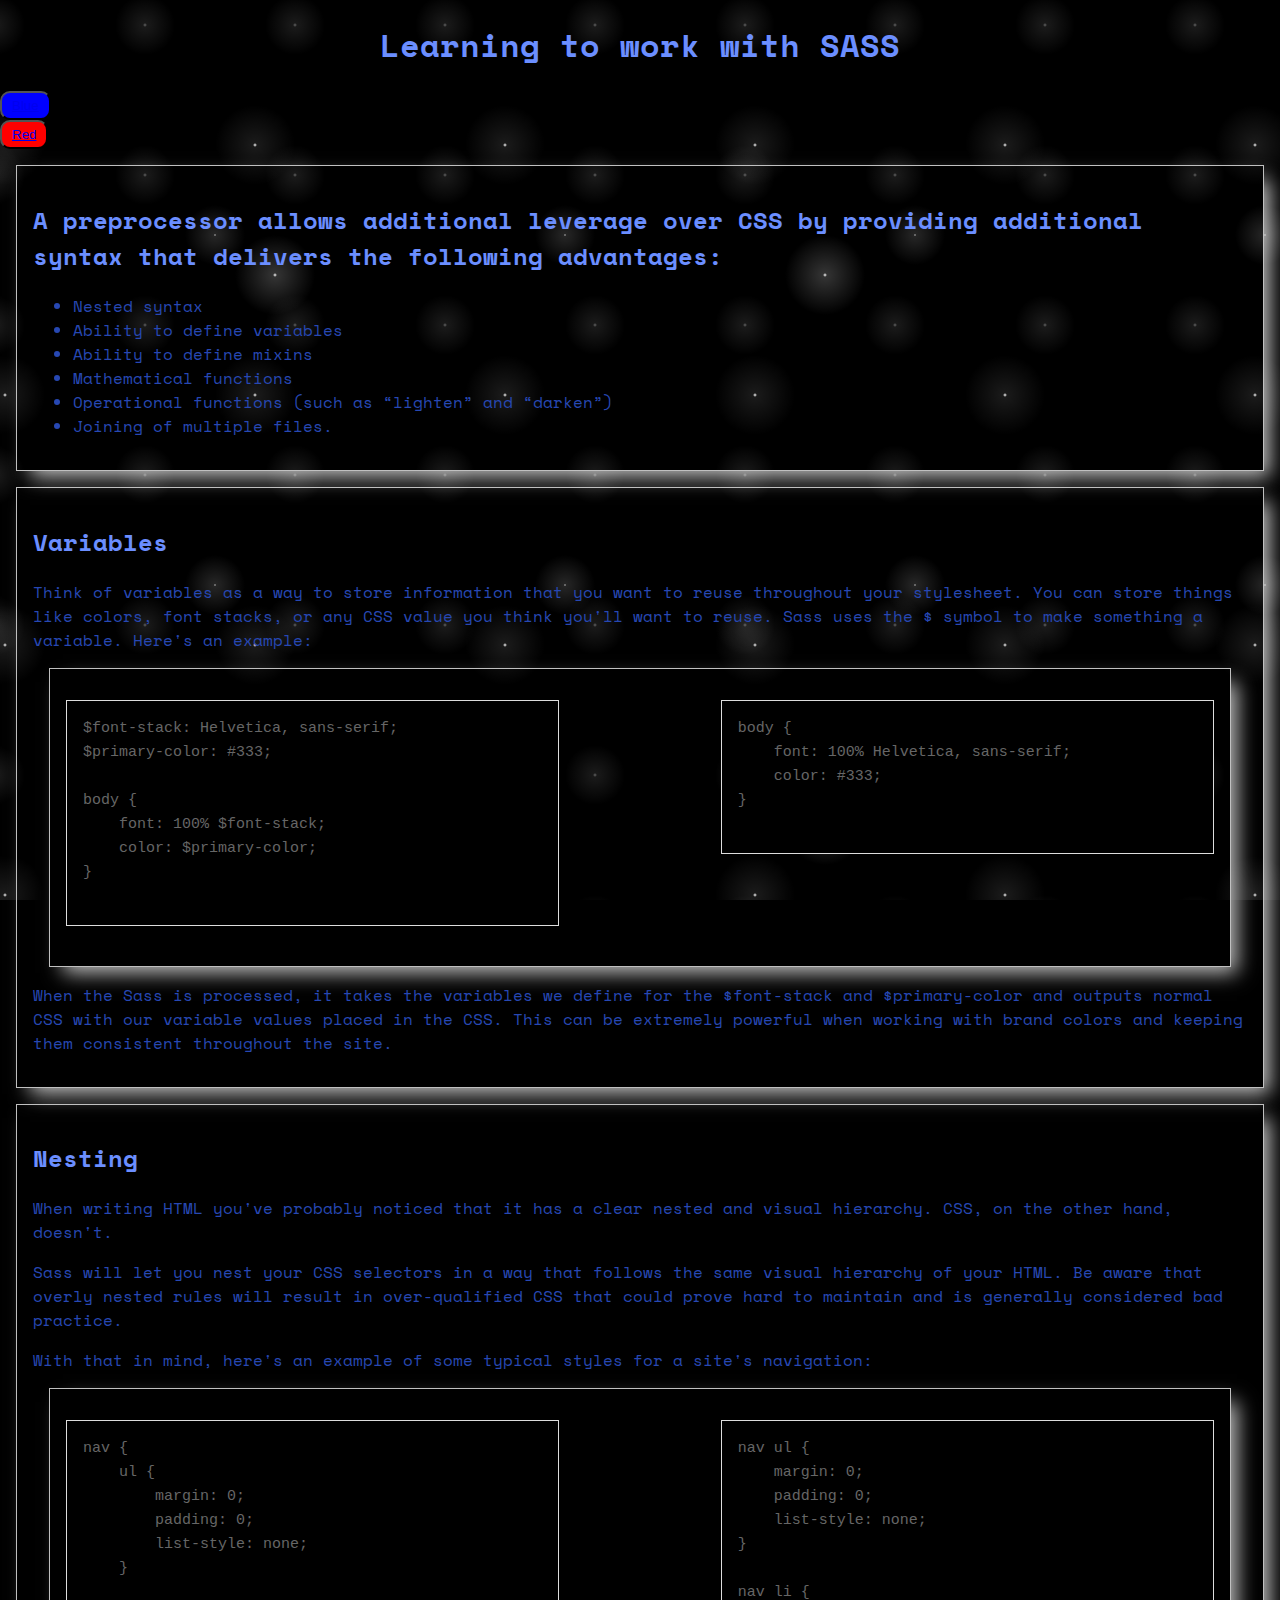
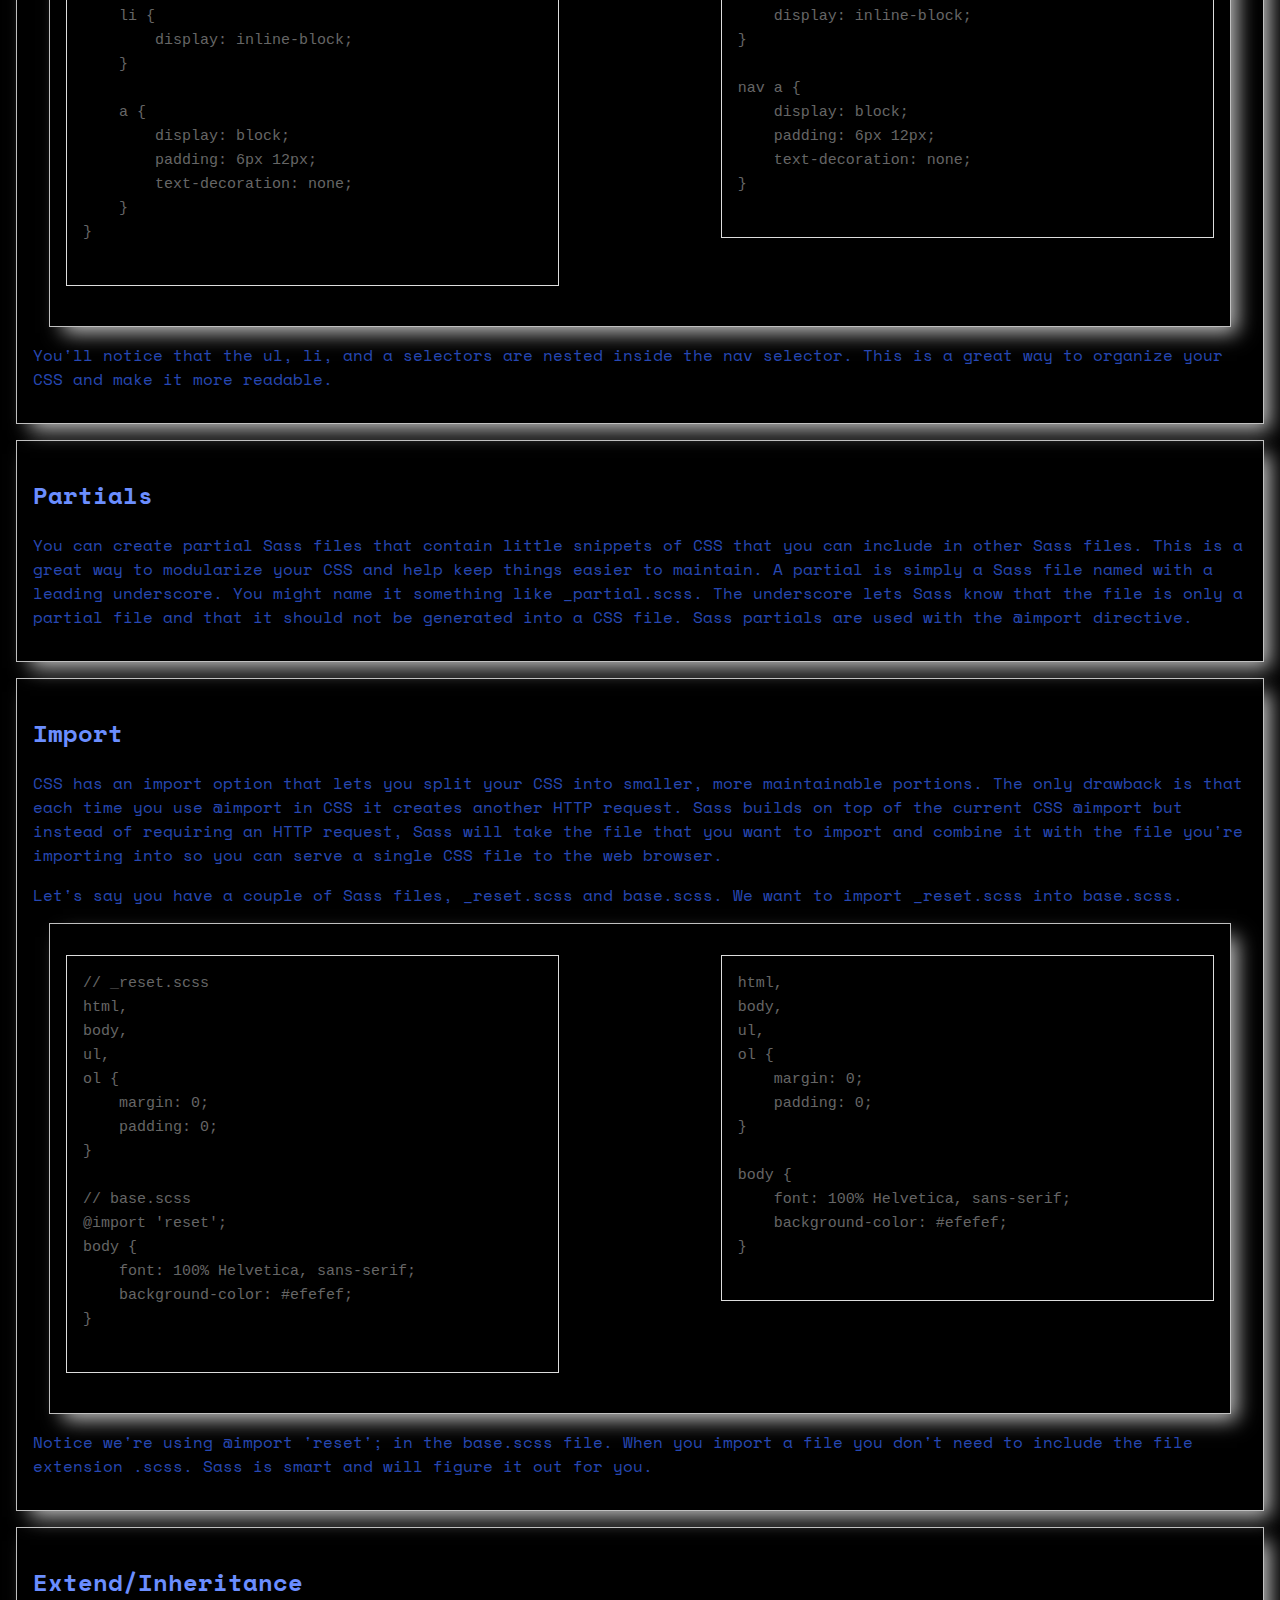
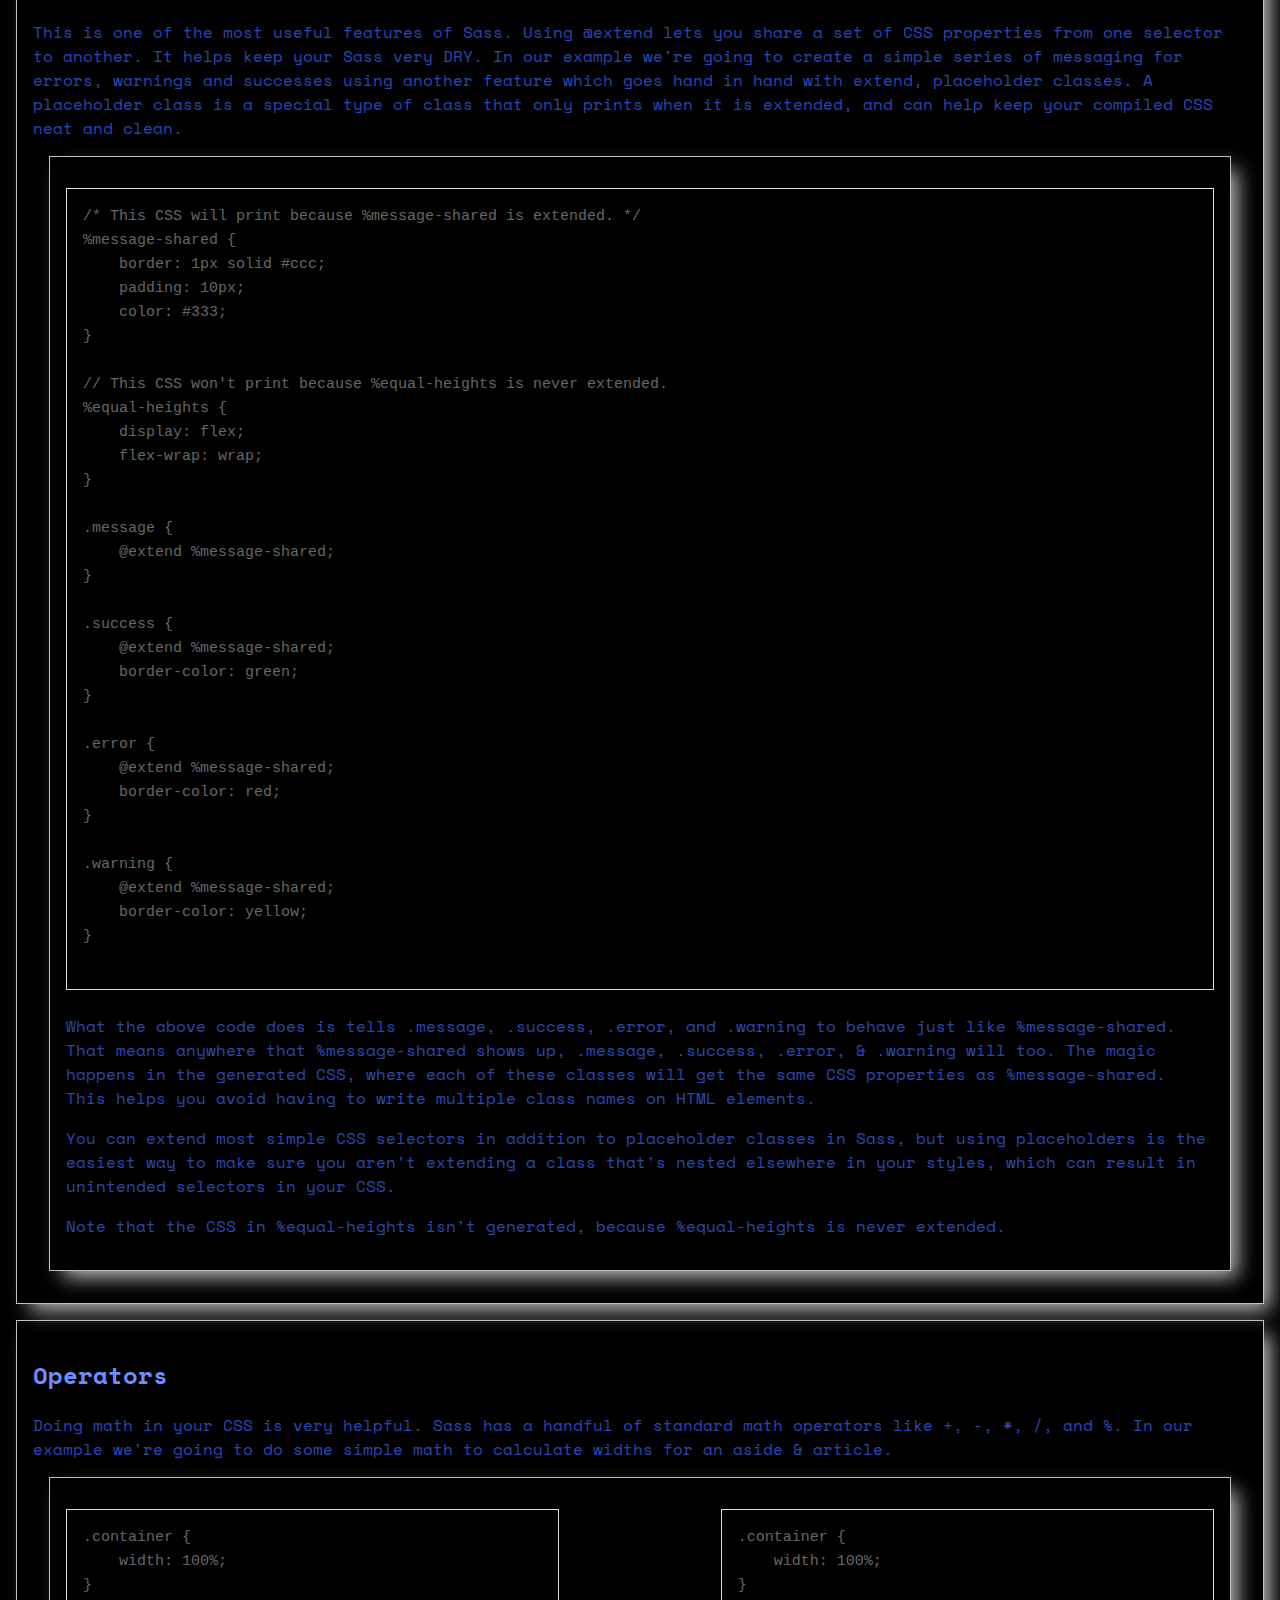
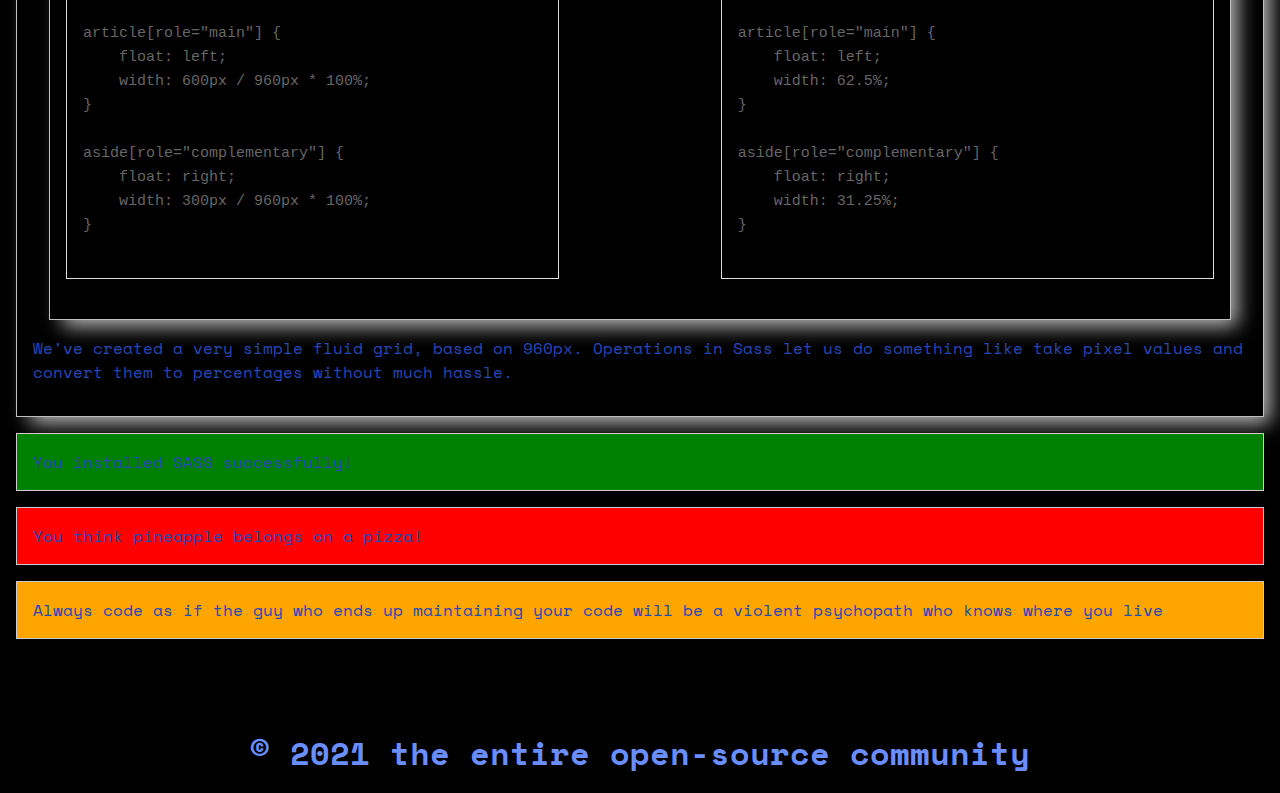
<file: index.html>
<!DOCTYPE html>
<html lang="en">
  <head>
    <meta charset="UTF-8" />
    <meta
      name="viewport"
      content="width=device-width, user-scalable=no, initial-scale=1.0, maximum-scale=1.0, minimum-scale=1.0"
    />
    <meta http-equiv="X-UA-Compatible" content="ie=edge" />
    <title>Learning to work with SASS</title>

    <link
      href="https://fonts.googleapis.com/css?family=Space+Mono&display=swap"
      rel="stylesheet"
    />

    <link href="style.css" type="text/css" rel="stylesheet" />
  </head>
  <body>
    <header>
      <h1>Learning to work with SASS</h1>
    </header>

    <button class="blue">
        <a href="index_blue.html">Blue</a>

    </button>  
    <button class="red">
        <a href="index_red.html">Red</a>
    </button>

    <article>
      <section id="selling-points">
        <h2>
          A preprocessor allows additional leverage over CSS by providing
          additional syntax that delivers the following advantages:
        </h2>

        <ul>
          <li>Nested syntax</li>
          <li>Ability to define variables</li>
          <li>Ability to define mixins</li>
          <li>Mathematical functions</li>
          <li>Operational functions (such as “lighten” and “darken”)</li>
          <li>Joining of multiple files.</li>
        </ul>
      </section>

      <section>
        <h2>Variables</h2>
        <p>
          Think of variables as a way to store information that you want to
          reuse throughout your stylesheet. You can store things like colors,
          font stacks, or any CSS value you think you'll want to reuse. Sass
          uses the $ symbol to make something a variable. Here's an example:
        </p>

        <section>
          <pre class="before">
$font-stack: Helvetica, sans-serif;
$primary-color: #333;

body {
    font: 100% $font-stack;
    color: $primary-color;
}
          </pre>
          <pre class="after">
body {
    font: 100% Helvetica, sans-serif;
    color: #333;
}
          </pre>
        </section>

        <p>
          When the Sass is processed, it takes the variables we define for the
          $font-stack and $primary-color and outputs normal CSS with our
          variable values placed in the CSS. This can be extremely powerful when
          working with brand colors and keeping them consistent throughout the
          site.
        </p>
      </section>

      <section>
        <h2>Nesting</h2>
        <p>
          When writing HTML you've probably noticed that it has a clear nested
          and visual hierarchy. CSS, on the other hand, doesn't.
        </p>

        <p>
          Sass will let you nest your CSS selectors in a way that follows the
          same visual hierarchy of your HTML. Be aware that overly nested rules
          will result in over-qualified CSS that could prove hard to maintain
          and is generally considered bad practice.
        </p>

        <p>
          With that in mind, here's an example of some typical styles for a
          site's navigation:
        </p>

        <section>
          <pre class="before">
nav {
    ul {
        margin: 0;
        padding: 0;
        list-style: none;
    }

    li {
        display: inline-block;
    }

    a {
        display: block;
        padding: 6px 12px;
        text-decoration: none;
    }
}
          </pre>
          <pre class="after">
nav ul {
    margin: 0;
    padding: 0;
    list-style: none;
}

nav li {
    display: inline-block;
}

nav a {
    display: block;
    padding: 6px 12px;
    text-decoration: none;
}
          </pre>
        </section>

        <p>
          You'll notice that the ul, li, and a selectors are nested inside the
          nav selector. This is a great way to organize your CSS and make it
          more readable.
        </p>
      </section>
      <section>
        <h2>Partials</h2>
        <p>
          You can create partial Sass files that contain little snippets of CSS
          that you can include in other Sass files. This is a great way to
          modularize your CSS and help keep things easier to maintain. A partial
          is simply a Sass file named with a leading underscore. You might name
          it something like _partial.scss. The underscore lets Sass know that
          the file is only a partial file and that it should not be generated
          into a CSS file. Sass partials are used with the @import directive.
        </p>
      </section>
      <section>
        <h2>Import</h2>
        <p>
          CSS has an import option that lets you split your CSS into smaller,
          more maintainable portions. The only drawback is that each time you
          use @import in CSS it creates another HTTP request. Sass builds on top
          of the current CSS @import but instead of requiring an HTTP request,
          Sass will take the file that you want to import and combine it with
          the file you're importing into so you can serve a single CSS file to
          the web browser.
        </p>

        <p>
          Let's say you have a couple of Sass files, _reset.scss and base.scss.
          We want to import _reset.scss into base.scss.
        </p>

        <section>
          <pre class="before">
// _reset.scss
html,
body,
ul,
ol {
    margin: 0;
    padding: 0;
}

// base.scss
@import 'reset';
body {
    font: 100% Helvetica, sans-serif;
    background-color: #efefef;
}
          </pre>
          <pre class="after">
html,
body,
ul,
ol {
    margin: 0;
    padding: 0;
}

body {
    font: 100% Helvetica, sans-serif;
    background-color: #efefef;
}
          </pre>
        </section>

        <p>
          Notice we're using @import 'reset'; in the base.scss file. When you
          import a file you don't need to include the file extension .scss. Sass
          is smart and will figure it out for you.
        </p>
      </section>
      <section>
        <h2>Extend/Inheritance</h2>
        <p>
          This is one of the most useful features of Sass. Using @extend lets
          you share a set of CSS properties from one selector to another. It
          helps keep your Sass very DRY. In our example we're going to create a
          simple series of messaging for errors, warnings and successes using
          another feature which goes hand in hand with extend, placeholder
          classes. A placeholder class is a special type of class that only
          prints when it is extended, and can help keep your compiled CSS neat
          and clean.
        </p>
        <section>
          <pre>
/* This CSS will print because %message-shared is extended. */
%message-shared {
    border: 1px solid #ccc;
    padding: 10px;
    color: #333;
}

// This CSS won't print because %equal-heights is never extended.
%equal-heights {
    display: flex;
    flex-wrap: wrap;
}

.message {
    @extend %message-shared;
}

.success {
    @extend %message-shared;
    border-color: green;
}

.error {
    @extend %message-shared;
    border-color: red;
}

.warning {
    @extend %message-shared;
    border-color: yellow;
}
          </pre>

          <p>
            What the above code does is tells .message, .success, .error, and
            .warning to behave just like %message-shared. That means anywhere
            that %message-shared shows up, .message, .success, .error, &
            .warning will too. The magic happens in the generated CSS, where
            each of these classes will get the same CSS properties as
            %message-shared. This helps you avoid having to write multiple class
            names on HTML elements.
          </p>

          <p>
            You can extend most simple CSS selectors in addition to placeholder
            classes in Sass, but using placeholders is the easiest way to make
            sure you aren't extending a class that's nested elsewhere in your
            styles, which can result in unintended selectors in your CSS.
          </p>
          <p>
            Note that the CSS in %equal-heights isn't generated, because
            %equal-heights is never extended.
          </p>
        </section>
      </section>
      <section>
        <h2>Operators</h2>
        <p>
          Doing math in your CSS is very helpful. Sass has a handful of standard
          math operators like +, -, *, /, and %. In our example we're going to
          do some simple math to calculate widths for an aside & article.
        </p>

        <section>
          <pre class="before">
.container {
    width: 100%;
}

article[role="main"] {
    float: left;
    width: 600px / 960px * 100%;
}

aside[role="complementary"] {
    float: right;
    width: 300px / 960px * 100%;
}
          </pre>
          <pre class="after">
.container {
    width: 100%;
}

article[role="main"] {
    float: left;
    width: 62.5%;
}

aside[role="complementary"] {
    float: right;
    width: 31.25%;
}
          </pre>
        </section>

        <p>
          We've created a very simple fluid grid, based on 960px. Operations in
          Sass let us do something like take pixel values and convert them to
          percentages without much hassle.
        </p>
      </section>
    </article>

    <p class="success">
      You installed SASS successfully!
    </p>
    <p class="error">
      You think pineapple belongs on a pizza!
    </p>
    <p class="warning">
      Always code as if the guy who ends up maintaining your code will be a
      violent psychopath who knows where you live
    </p>
    
    <footer>
      <h6>&copy; 2021 the entire open-source community</h6>
    </footer>
  </body>
</html>
</file>
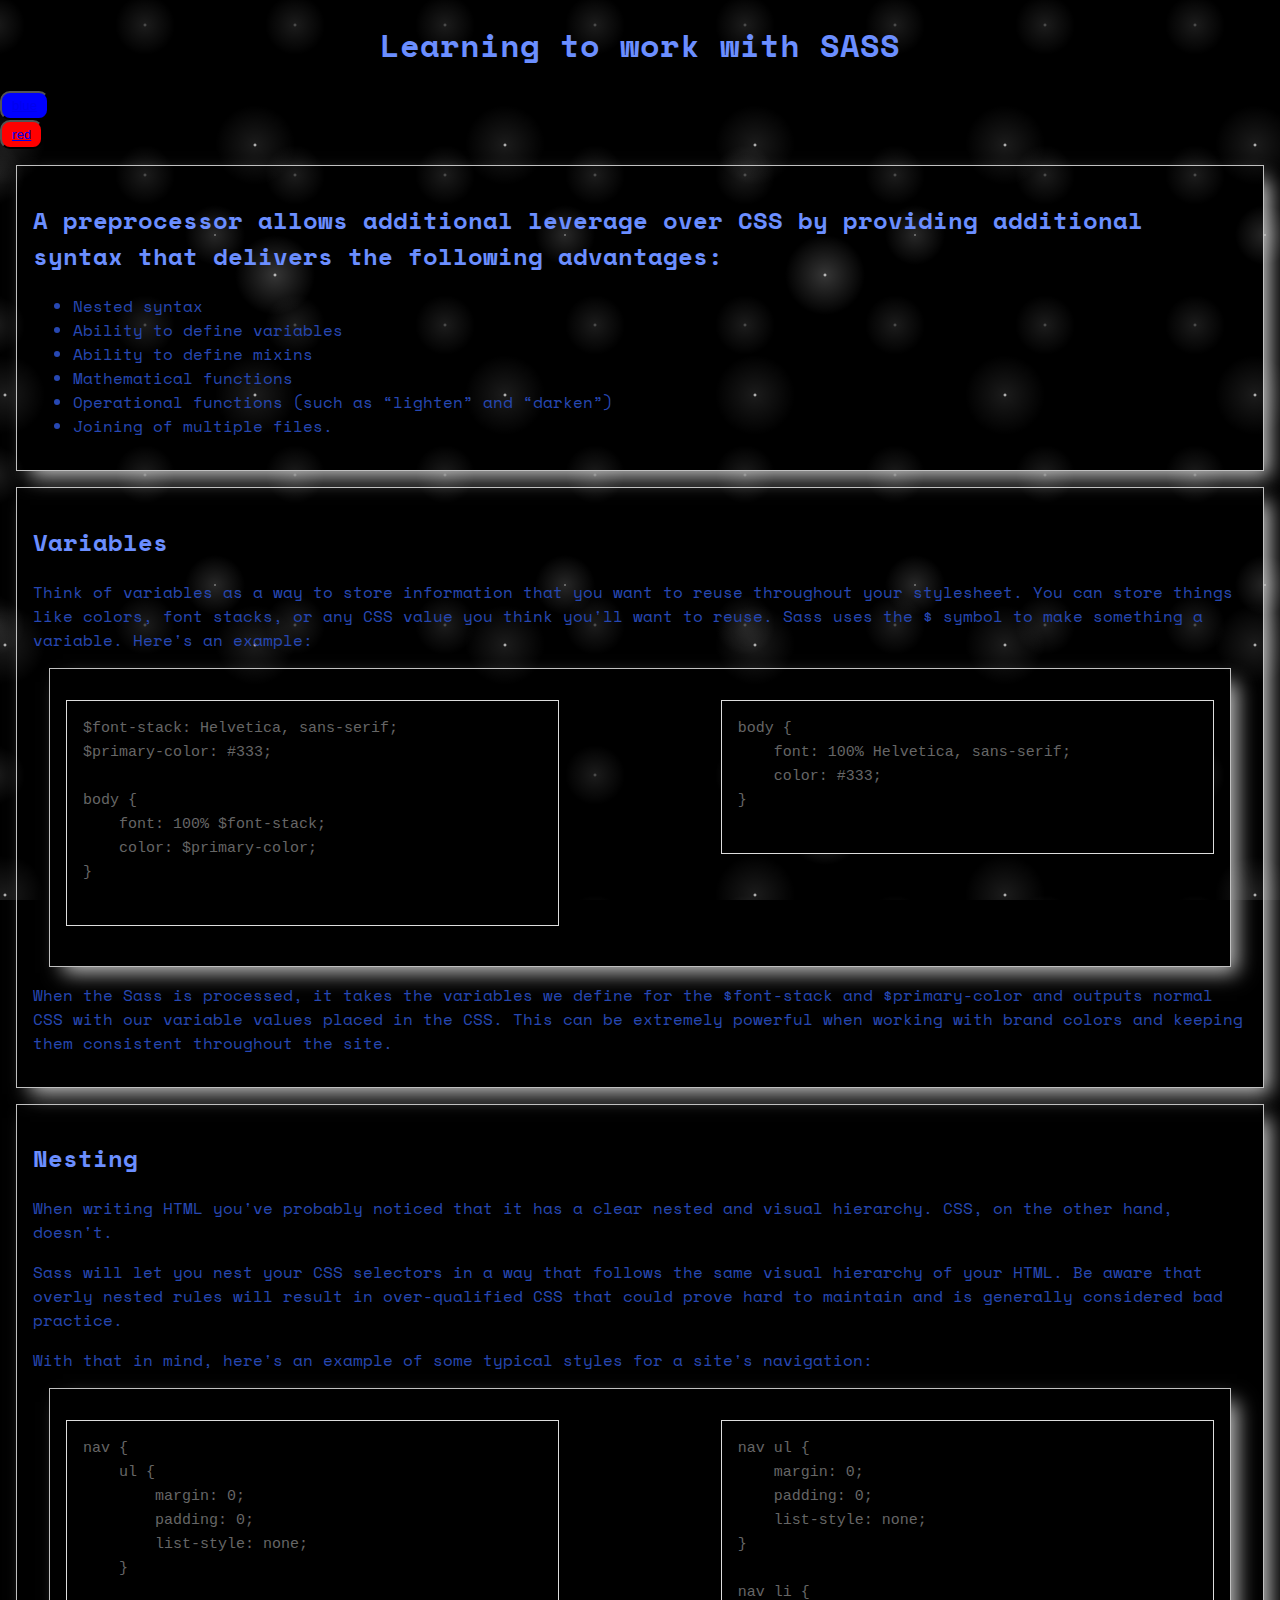
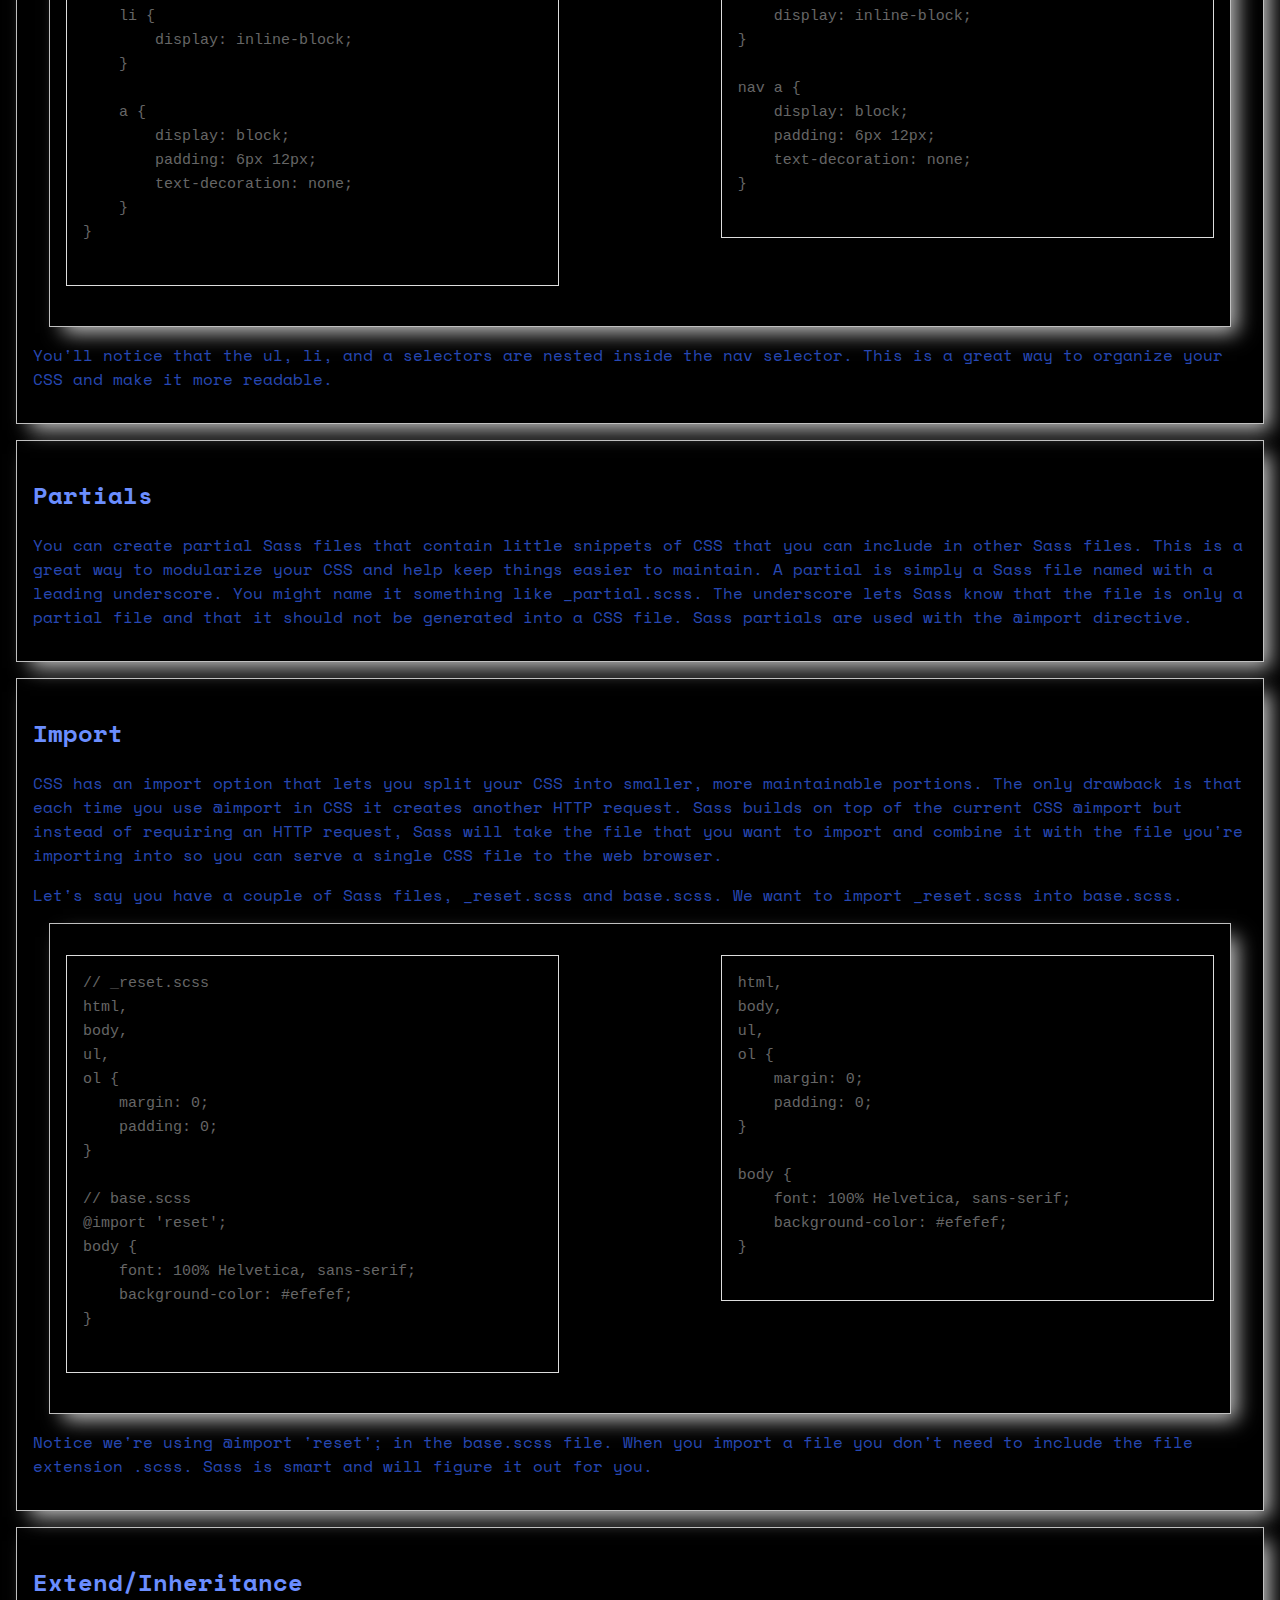
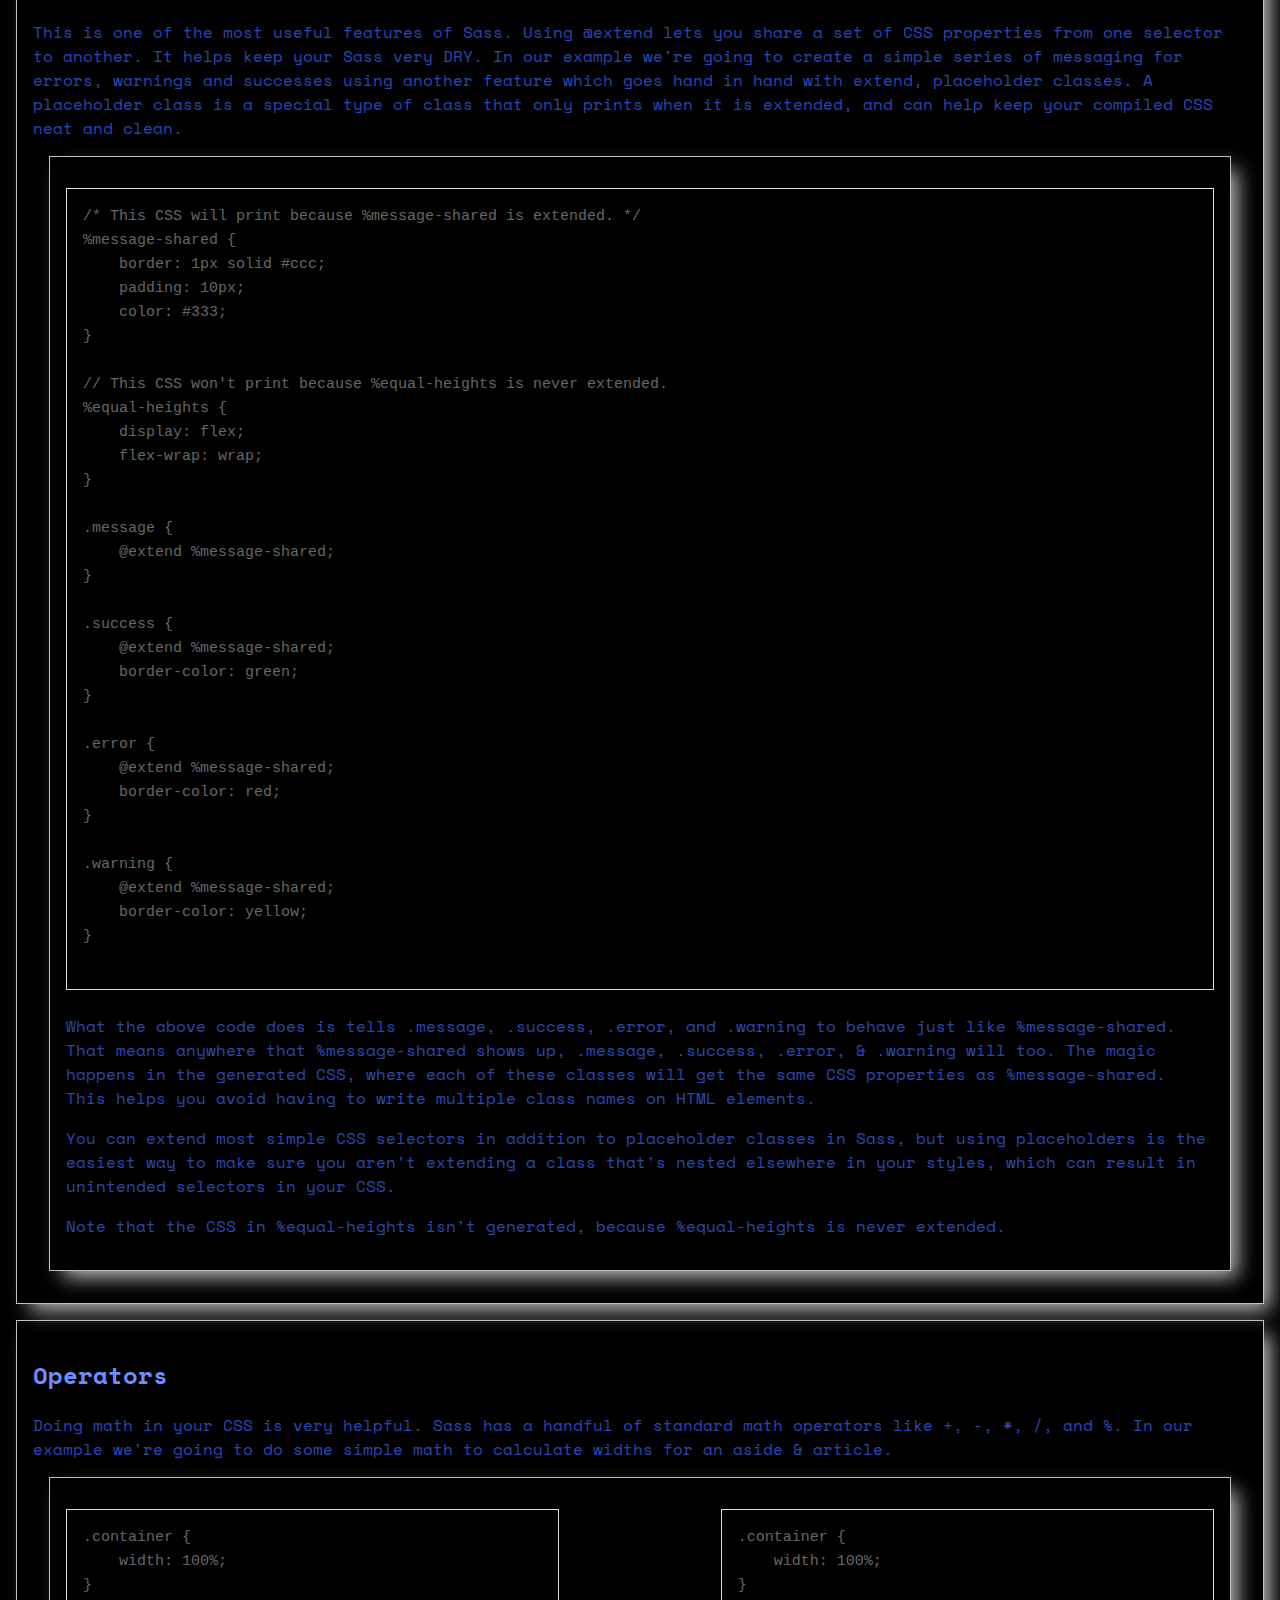
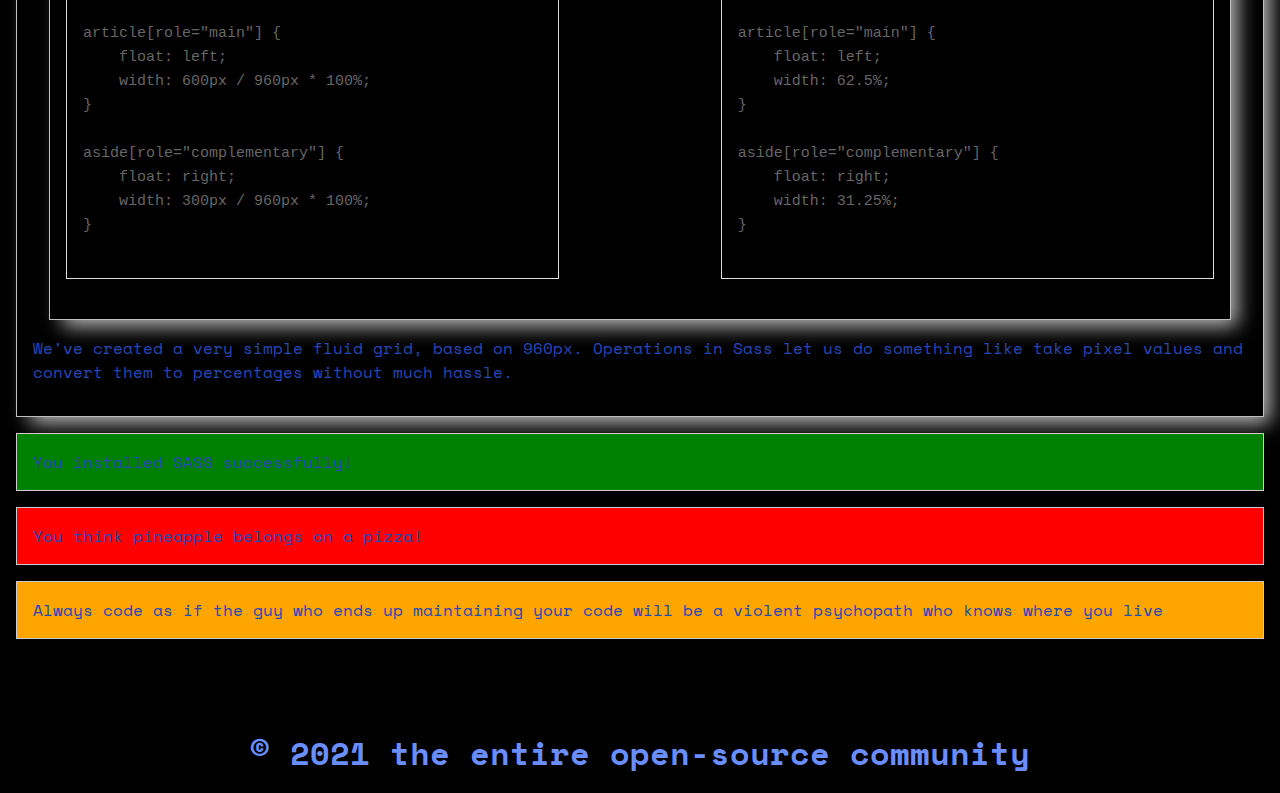
<file: index_blue.html>
<!DOCTYPE html>
<html lang="en">
  <head>
    <meta charset="UTF-8" />
    <meta
      name="viewport"
      content="width=device-width, user-scalable=no, initial-scale=1.0, maximum-scale=1.0, minimum-scale=1.0"
    />
    <meta http-equiv="X-UA-Compatible" content="ie=edge" />
    <title>Learning to work with SASS</title>

    <link
      href="https://fonts.googleapis.com/css?family=Space+Mono&display=swap"
      rel="stylesheet"
    />

    <link href="blue.css" type="text/css" rel="stylesheet" />
  </head>
  <body>
    <header>
      <h1>Learning to work with SASS</h1>
    </header>
    <button class="blue">
        <a href="index.html">blue</a>
    </button>
    <button class="red">
        <a href="index_red.html">red</a>
    </button>
   

    <article>
      <section id="selling-points">
        <h2>
          A preprocessor allows additional leverage over CSS by providing
          additional syntax that delivers the following advantages:
        </h2>

        <ul>
          <li>Nested syntax</li>
          <li>Ability to define variables</li>
          <li>Ability to define mixins</li>
          <li>Mathematical functions</li>
          <li>Operational functions (such as “lighten” and “darken”)</li>
          <li>Joining of multiple files.</li>
        </ul>
      </section>

      <section>
        <h2>Variables</h2>
        <p>
          Think of variables as a way to store information that you want to
          reuse throughout your stylesheet. You can store things like colors,
          font stacks, or any CSS value you think you'll want to reuse. Sass
          uses the $ symbol to make something a variable. Here's an example:
        </p>

        <section>
          <pre class="before">
$font-stack: Helvetica, sans-serif;
$primary-color: #333;

body {
    font: 100% $font-stack;
    color: $primary-color;
}
          </pre>
          <pre class="after">
body {
    font: 100% Helvetica, sans-serif;
    color: #333;
}
          </pre>
        </section>

        <p>
          When the Sass is processed, it takes the variables we define for the
          $font-stack and $primary-color and outputs normal CSS with our
          variable values placed in the CSS. This can be extremely powerful when
          working with brand colors and keeping them consistent throughout the
          site.
        </p>
      </section>

      <section>
        <h2>Nesting</h2>
        <p>
          When writing HTML you've probably noticed that it has a clear nested
          and visual hierarchy. CSS, on the other hand, doesn't.
        </p>

        <p>
          Sass will let you nest your CSS selectors in a way that follows the
          same visual hierarchy of your HTML. Be aware that overly nested rules
          will result in over-qualified CSS that could prove hard to maintain
          and is generally considered bad practice.
        </p>

        <p>
          With that in mind, here's an example of some typical styles for a
          site's navigation:
        </p>

        <section>
          <pre class="before">
nav {
    ul {
        margin: 0;
        padding: 0;
        list-style: none;
    }

    li {
        display: inline-block;
    }

    a {
        display: block;
        padding: 6px 12px;
        text-decoration: none;
    }
}
          </pre>
          <pre class="after">
nav ul {
    margin: 0;
    padding: 0;
    list-style: none;
}

nav li {
    display: inline-block;
}

nav a {
    display: block;
    padding: 6px 12px;
    text-decoration: none;
}
          </pre>
        </section>

        <p>
          You'll notice that the ul, li, and a selectors are nested inside the
          nav selector. This is a great way to organize your CSS and make it
          more readable.
        </p>
      </section>
      <section>
        <h2>Partials</h2>
        <p>
          You can create partial Sass files that contain little snippets of CSS
          that you can include in other Sass files. This is a great way to
          modularize your CSS and help keep things easier to maintain. A partial
          is simply a Sass file named with a leading underscore. You might name
          it something like _partial.scss. The underscore lets Sass know that
          the file is only a partial file and that it should not be generated
          into a CSS file. Sass partials are used with the @import directive.
        </p>
      </section>
      <section>
        <h2>Import</h2>
        <p>
          CSS has an import option that lets you split your CSS into smaller,
          more maintainable portions. The only drawback is that each time you
          use @import in CSS it creates another HTTP request. Sass builds on top
          of the current CSS @import but instead of requiring an HTTP request,
          Sass will take the file that you want to import and combine it with
          the file you're importing into so you can serve a single CSS file to
          the web browser.
        </p>

        <p>
          Let's say you have a couple of Sass files, _reset.scss and base.scss.
          We want to import _reset.scss into base.scss.
        </p>

        <section>
          <pre class="before">
// _reset.scss
html,
body,
ul,
ol {
    margin: 0;
    padding: 0;
}

// base.scss
@import 'reset';
body {
    font: 100% Helvetica, sans-serif;
    background-color: #efefef;
}
          </pre>
          <pre class="after">
html,
body,
ul,
ol {
    margin: 0;
    padding: 0;
}

body {
    font: 100% Helvetica, sans-serif;
    background-color: #efefef;
}
          </pre>
        </section>

        <p>
          Notice we're using @import 'reset'; in the base.scss file. When you
          import a file you don't need to include the file extension .scss. Sass
          is smart and will figure it out for you.
        </p>
      </section>
      <section>
        <h2>Extend/Inheritance</h2>
        <p>
          This is one of the most useful features of Sass. Using @extend lets
          you share a set of CSS properties from one selector to another. It
          helps keep your Sass very DRY. In our example we're going to create a
          simple series of messaging for errors, warnings and successes using
          another feature which goes hand in hand with extend, placeholder
          classes. A placeholder class is a special type of class that only
          prints when it is extended, and can help keep your compiled CSS neat
          and clean.
        </p>
        <section>
          <pre>
/* This CSS will print because %message-shared is extended. */
%message-shared {
    border: 1px solid #ccc;
    padding: 10px;
    color: #333;
}

// This CSS won't print because %equal-heights is never extended.
%equal-heights {
    display: flex;
    flex-wrap: wrap;
}

.message {
    @extend %message-shared;
}

.success {
    @extend %message-shared;
    border-color: green;
}

.error {
    @extend %message-shared;
    border-color: red;
}

.warning {
    @extend %message-shared;
    border-color: yellow;
}
          </pre>

          <p>
            What the above code does is tells .message, .success, .error, and
            .warning to behave just like %message-shared. That means anywhere
            that %message-shared shows up, .message, .success, .error, &
            .warning will too. The magic happens in the generated CSS, where
            each of these classes will get the same CSS properties as
            %message-shared. This helps you avoid having to write multiple class
            names on HTML elements.
          </p>

          <p>
            You can extend most simple CSS selectors in addition to placeholder
            classes in Sass, but using placeholders is the easiest way to make
            sure you aren't extending a class that's nested elsewhere in your
            styles, which can result in unintended selectors in your CSS.
          </p>
          <p>
            Note that the CSS in %equal-heights isn't generated, because
            %equal-heights is never extended.
          </p>
        </section>
      </section>
      <section>
        <h2>Operators</h2>
        <p>
          Doing math in your CSS is very helpful. Sass has a handful of standard
          math operators like +, -, *, /, and %. In our example we're going to
          do some simple math to calculate widths for an aside & article.
        </p>

        <section>
          <pre class="before">
.container {
    width: 100%;
}

article[role="main"] {
    float: left;
    width: 600px / 960px * 100%;
}

aside[role="complementary"] {
    float: right;
    width: 300px / 960px * 100%;
}
          </pre>
          <pre class="after">
.container {
    width: 100%;
}

article[role="main"] {
    float: left;
    width: 62.5%;
}

aside[role="complementary"] {
    float: right;
    width: 31.25%;
}
          </pre>
        </section>

        <p>
          We've created a very simple fluid grid, based on 960px. Operations in
          Sass let us do something like take pixel values and convert them to
          percentages without much hassle.
        </p>
      </section>
    </article>

    <p class="success">
      You installed SASS successfully!
    </p>
    <p class="error">
      You think pineapple belongs on a pizza!
    </p>
    <p class="warning">
      Always code as if the guy who ends up maintaining your code will be a
      violent psychopath who knows where you live
    </p>

    <footer>
      <h6>&copy; 2021 the entire open-source community</h6>
    </footer>
  </body>
</html>
</file>
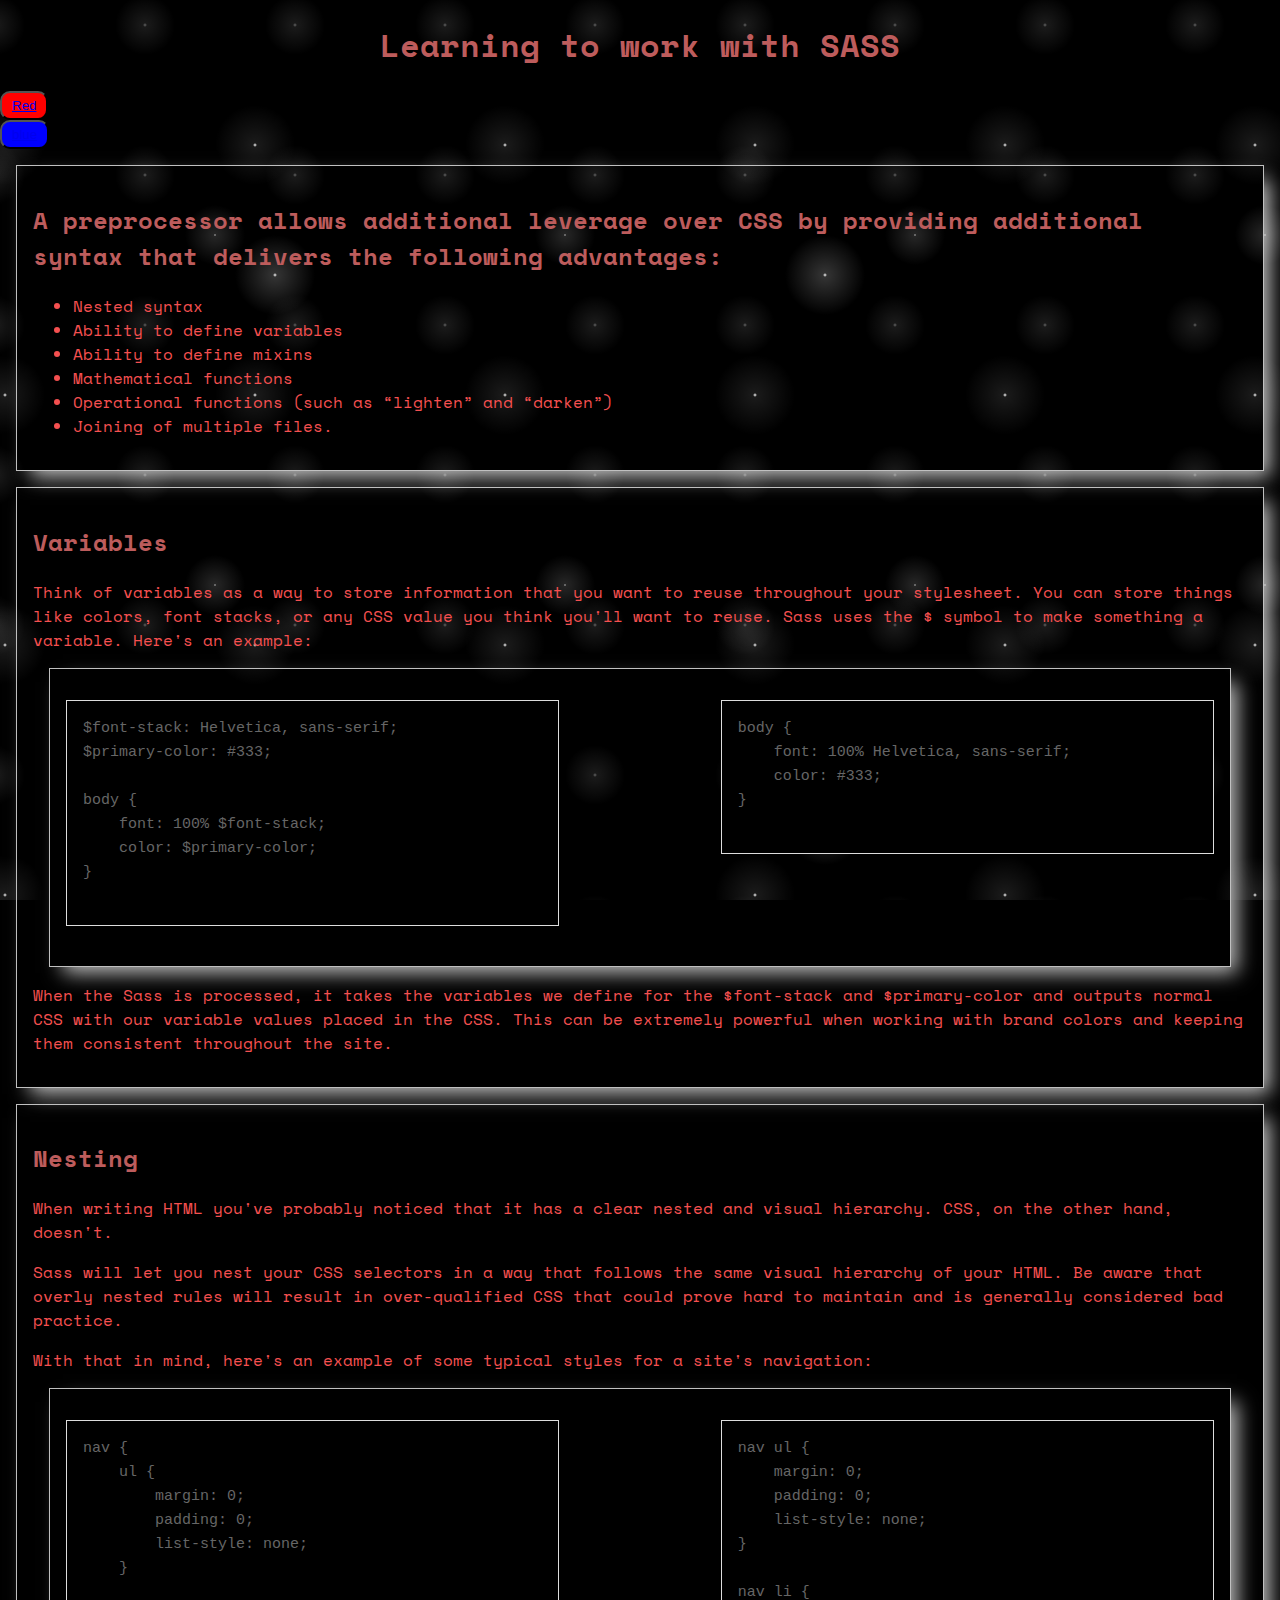
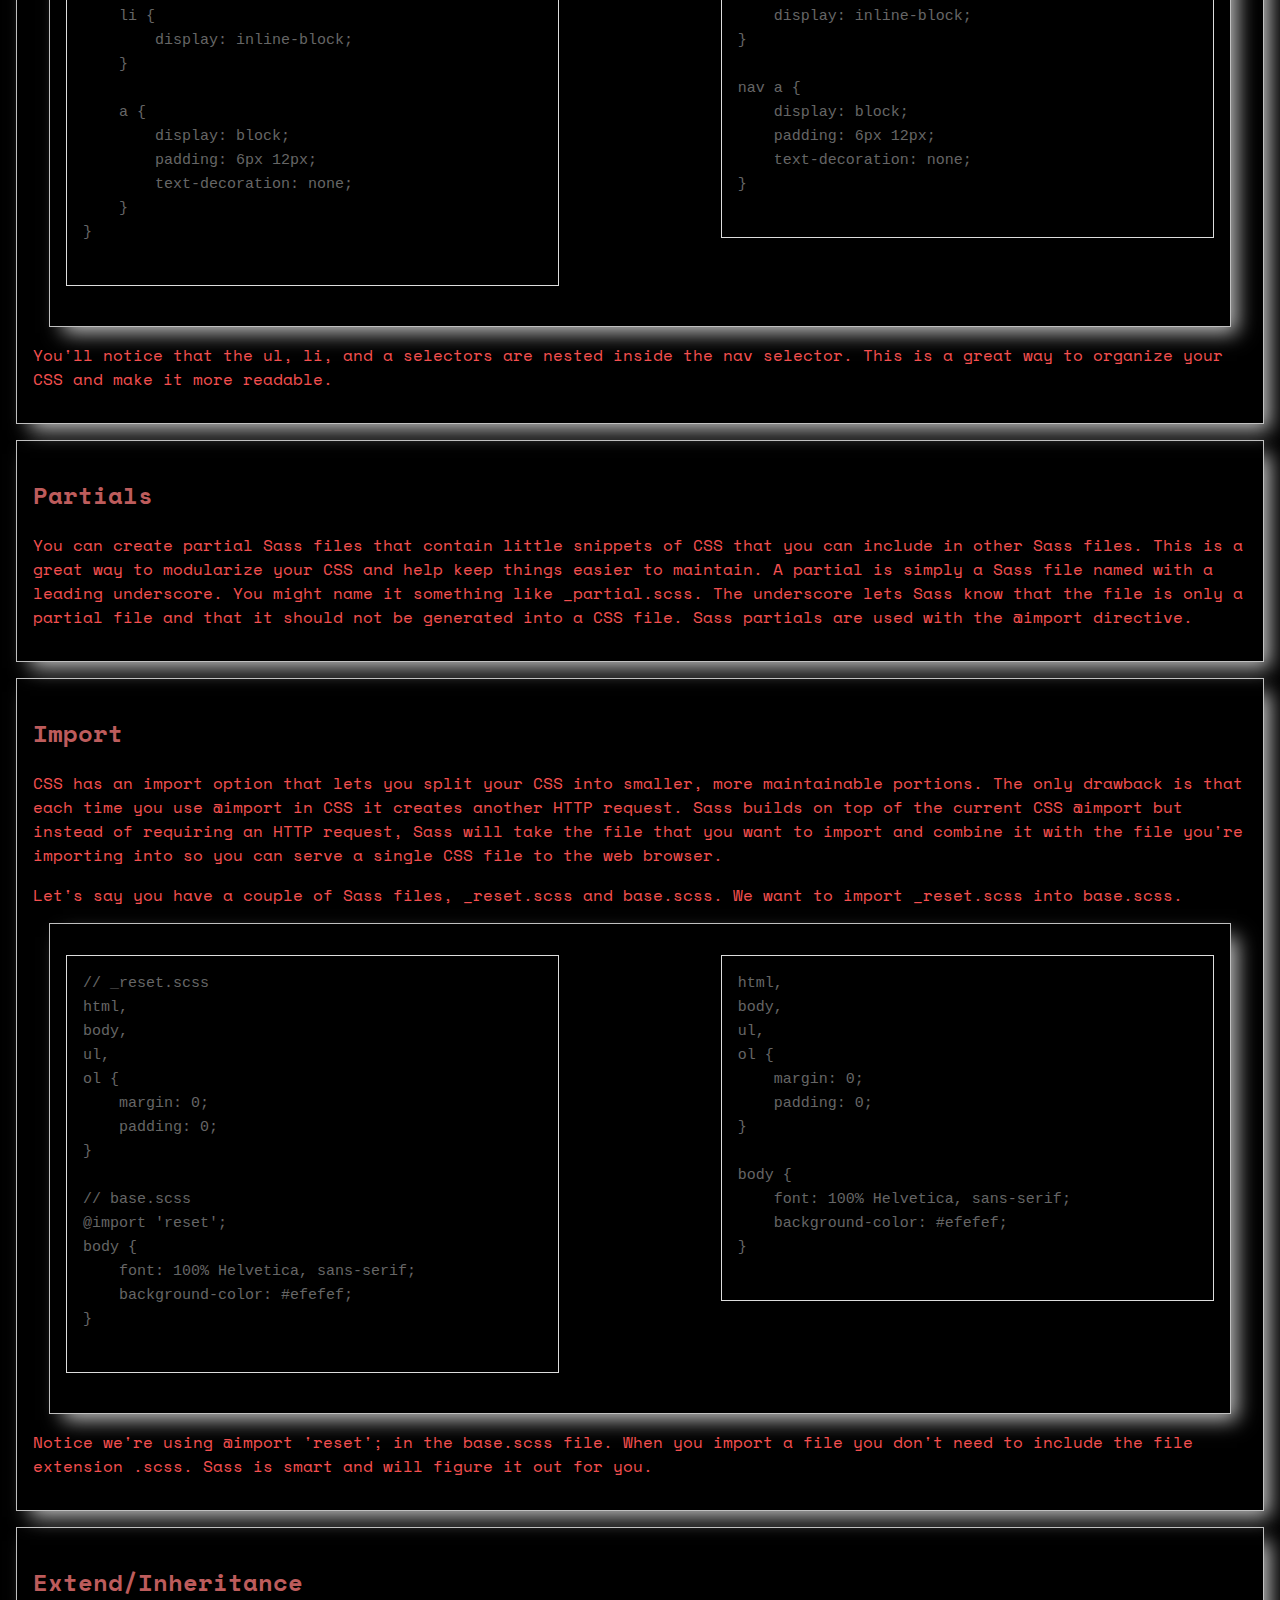
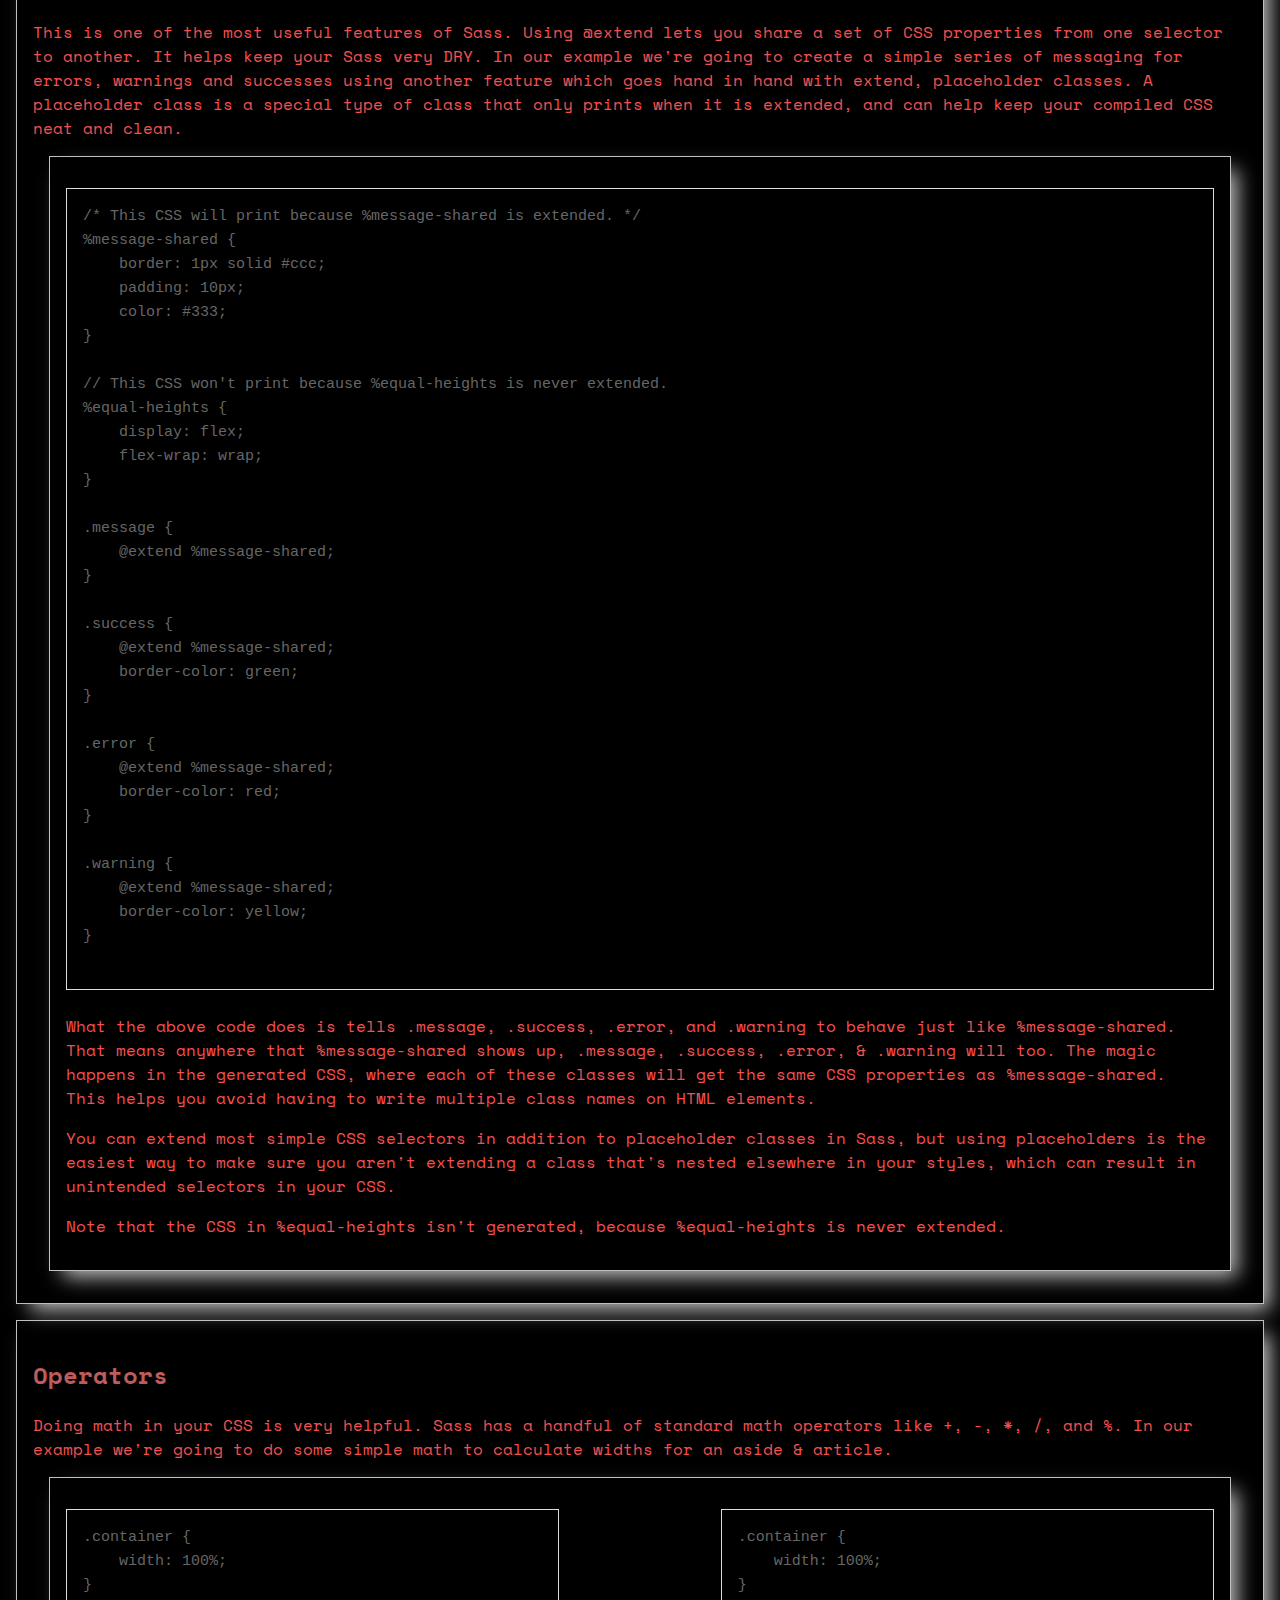
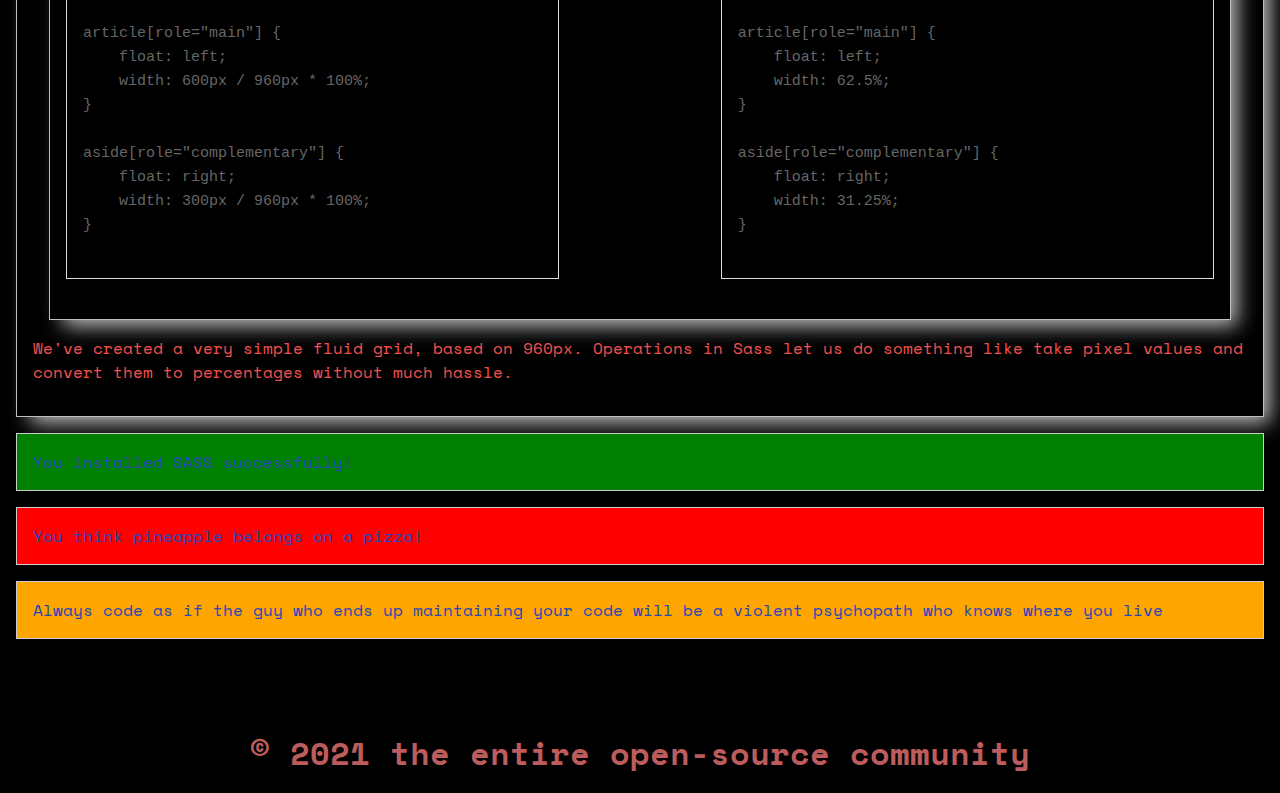
<file: index_red.html>
<!DOCTYPE html>
<html lang="en">
  <head>
    <meta charset="UTF-8" />
    <meta
      name="viewport"
      content="width=device-width, user-scalable=no, initial-scale=1.0, maximum-scale=1.0, minimum-scale=1.0"
    />
    <meta http-equiv="X-UA-Compatible" content="ie=edge" />
    <title>Learning to work with SASS</title>

    <link
      href="https://fonts.googleapis.com/css?family=Space+Mono&display=swap"
      rel="stylesheet"
    />

    <link href="red.css" type="text/css" rel="stylesheet" />
  </head>
  <body>
    <header>
      <h1>Learning to work with SASS</h1>
    </header>

    <button class="red">
        <a href="index_red.html">Red</a>
    </button>
    <button class="blue">
        <a href="index_blue.html">blue</a>
    </button>
    

    <article>
      <section id="selling-points">
        <h2>
          A preprocessor allows additional leverage over CSS by providing
          additional syntax that delivers the following advantages:
        </h2>

        <ul>
          <li>Nested syntax</li>
          <li>Ability to define variables</li>
          <li>Ability to define mixins</li>
          <li>Mathematical functions</li>
          <li>Operational functions (such as “lighten” and “darken”)</li>
          <li>Joining of multiple files.</li>
        </ul>
      </section>

      <section>
        <h2>Variables</h2>
        <p>
          Think of variables as a way to store information that you want to
          reuse throughout your stylesheet. You can store things like colors,
          font stacks, or any CSS value you think you'll want to reuse. Sass
          uses the $ symbol to make something a variable. Here's an example:
        </p>

        <section>
          <pre class="before">
$font-stack: Helvetica, sans-serif;
$primary-color: #333;

body {
    font: 100% $font-stack;
    color: $primary-color;
}
          </pre>
          <pre class="after">
body {
    font: 100% Helvetica, sans-serif;
    color: #333;
}
          </pre>
        </section>

        <p>
          When the Sass is processed, it takes the variables we define for the
          $font-stack and $primary-color and outputs normal CSS with our
          variable values placed in the CSS. This can be extremely powerful when
          working with brand colors and keeping them consistent throughout the
          site.
        </p>
      </section>

      <section>
        <h2>Nesting</h2>
        <p>
          When writing HTML you've probably noticed that it has a clear nested
          and visual hierarchy. CSS, on the other hand, doesn't.
        </p>

        <p>
          Sass will let you nest your CSS selectors in a way that follows the
          same visual hierarchy of your HTML. Be aware that overly nested rules
          will result in over-qualified CSS that could prove hard to maintain
          and is generally considered bad practice.
        </p>

        <p>
          With that in mind, here's an example of some typical styles for a
          site's navigation:
        </p>

        <section>
          <pre class="before">
nav {
    ul {
        margin: 0;
        padding: 0;
        list-style: none;
    }

    li {
        display: inline-block;
    }

    a {
        display: block;
        padding: 6px 12px;
        text-decoration: none;
    }
}
          </pre>
          <pre class="after">
nav ul {
    margin: 0;
    padding: 0;
    list-style: none;
}

nav li {
    display: inline-block;
}

nav a {
    display: block;
    padding: 6px 12px;
    text-decoration: none;
}
          </pre>
        </section>

        <p>
          You'll notice that the ul, li, and a selectors are nested inside the
          nav selector. This is a great way to organize your CSS and make it
          more readable.
        </p>
      </section>
      <section>
        <h2>Partials</h2>
        <p>
          You can create partial Sass files that contain little snippets of CSS
          that you can include in other Sass files. This is a great way to
          modularize your CSS and help keep things easier to maintain. A partial
          is simply a Sass file named with a leading underscore. You might name
          it something like _partial.scss. The underscore lets Sass know that
          the file is only a partial file and that it should not be generated
          into a CSS file. Sass partials are used with the @import directive.
        </p>
      </section>
      <section>
        <h2>Import</h2>
        <p>
          CSS has an import option that lets you split your CSS into smaller,
          more maintainable portions. The only drawback is that each time you
          use @import in CSS it creates another HTTP request. Sass builds on top
          of the current CSS @import but instead of requiring an HTTP request,
          Sass will take the file that you want to import and combine it with
          the file you're importing into so you can serve a single CSS file to
          the web browser.
        </p>

        <p>
          Let's say you have a couple of Sass files, _reset.scss and base.scss.
          We want to import _reset.scss into base.scss.
        </p>

        <section>
          <pre class="before">
// _reset.scss
html,
body,
ul,
ol {
    margin: 0;
    padding: 0;
}

// base.scss
@import 'reset';
body {
    font: 100% Helvetica, sans-serif;
    background-color: #efefef;
}
          </pre>
          <pre class="after">
html,
body,
ul,
ol {
    margin: 0;
    padding: 0;
}

body {
    font: 100% Helvetica, sans-serif;
    background-color: #efefef;
}
          </pre>
        </section>

        <p>
          Notice we're using @import 'reset'; in the base.scss file. When you
          import a file you don't need to include the file extension .scss. Sass
          is smart and will figure it out for you.
        </p>
      </section>
      <section>
        <h2>Extend/Inheritance</h2>
        <p>
          This is one of the most useful features of Sass. Using @extend lets
          you share a set of CSS properties from one selector to another. It
          helps keep your Sass very DRY. In our example we're going to create a
          simple series of messaging for errors, warnings and successes using
          another feature which goes hand in hand with extend, placeholder
          classes. A placeholder class is a special type of class that only
          prints when it is extended, and can help keep your compiled CSS neat
          and clean.
        </p>
        <section>
          <pre>
/* This CSS will print because %message-shared is extended. */
%message-shared {
    border: 1px solid #ccc;
    padding: 10px;
    color: #333;
}

// This CSS won't print because %equal-heights is never extended.
%equal-heights {
    display: flex;
    flex-wrap: wrap;
}

.message {
    @extend %message-shared;
}

.success {
    @extend %message-shared;
    border-color: green;
}

.error {
    @extend %message-shared;
    border-color: red;
}

.warning {
    @extend %message-shared;
    border-color: yellow;
}
          </pre>

          <p>
            What the above code does is tells .message, .success, .error, and
            .warning to behave just like %message-shared. That means anywhere
            that %message-shared shows up, .message, .success, .error, &
            .warning will too. The magic happens in the generated CSS, where
            each of these classes will get the same CSS properties as
            %message-shared. This helps you avoid having to write multiple class
            names on HTML elements.
          </p>

          <p>
            You can extend most simple CSS selectors in addition to placeholder
            classes in Sass, but using placeholders is the easiest way to make
            sure you aren't extending a class that's nested elsewhere in your
            styles, which can result in unintended selectors in your CSS.
          </p>
          <p>
            Note that the CSS in %equal-heights isn't generated, because
            %equal-heights is never extended.
          </p>
        </section>
      </section>
      <section>
        <h2>Operators</h2>
        <p>
          Doing math in your CSS is very helpful. Sass has a handful of standard
          math operators like +, -, *, /, and %. In our example we're going to
          do some simple math to calculate widths for an aside & article.
        </p>

        <section>
          <pre class="before">
.container {
    width: 100%;
}

article[role="main"] {
    float: left;
    width: 600px / 960px * 100%;
}

aside[role="complementary"] {
    float: right;
    width: 300px / 960px * 100%;
}
          </pre>
          <pre class="after">
.container {
    width: 100%;
}

article[role="main"] {
    float: left;
    width: 62.5%;
}

aside[role="complementary"] {
    float: right;
    width: 31.25%;
}
          </pre>
        </section>

        <p>
          We've created a very simple fluid grid, based on 960px. Operations in
          Sass let us do something like take pixel values and convert them to
          percentages without much hassle.
        </p>
      </section>
    </article>

    <p class="success">
      You installed SASS successfully!
    </p>
    <p class="error">
      You think pineapple belongs on a pizza!
    </p>
    <p class="warning">
      Always code as if the guy who ends up maintaining your code will be a
      violent psychopath who knows where you live
    </p>

    <footer>
      <h6>&copy; 2021 the entire open-source community</h6>
    </footer>
  </body>
</html>
</file>
<file: style.css>
section, pre, .message, .success, .error, .warning {
  padding: 16px;
}

h6 {
  padding: 16px 32px;
}

body {
  font: 100% "Space Mono", monospace;
  color: #2748b3;
  margin: 0px;
  padding: 0px;
  background-color: #000;
  background-image: radial-gradient(#fff, rgba(255, 255, 255, 0.2) 2px, transparent 40px), radial-gradient(#fff, rgba(255, 255, 255, 0.15) 1px, transparent 30px), radial-gradient(#fff, rgba(255, 255, 255, 0.1) 2px, transparent 40px), radial-gradient(rgba(255, 255, 255, 0.4), rgba(255, 255, 255, 0.1) 2px, transparent 30px);
  background-size: 550px 550px, 350px 350px, 250px 250px, 150px 150px;
  background-position: 0 0, 40px 60px, 130px 270px, 70px 100px;
  background-attachment: fixed;
}

article article {
  display: flex;
  flex-wrap: wrap;
}
article section {
  flex-grow: 1;
  flex-basis: 45%;
  border: 1px silver solid;
  margin: 16px;
  clear: both;
  overflow: auto;
  box-sizing: border-box;
}
article #selling-points {
  flex-grow: 2;
  flex-basis: 100%;
}
article pre {
  background: #000;
  border: 1px solid #ddd;
  color: #666;
  font-family: monospace;
  font-size: 15px;
  line-height: 1.6;
  margin-bottom: 1.6em;
  max-width: 100%;
  overflow: auto;
  display: block;
  white-space: pre-wrap;
}
article pre.before {
  float: left;
  width: 40%;
}
article pre.after {
  float: right;
  width: 40%;
}

h1,
h2,
h6 {
  color: #6b8eff;
}

h1 {
  text-align: center;
}

h6 {
  text-align: center;
  font-size: 2em;
  margin-bottom: 0px;
}

.warning, .error, .success, .message {
  border: 1px solid #ccc;
  margin: 16px;
  color: #2748b3;
}

.warning, .error, .success, .message {
  border: 1px solid #ccc;
  margin: 16px;
  color: #2748b3;
}

.message {
  background-color: #000;
}

.success {
  background-color: green;
}

.error {
  background-color: red;
}

.warning {
  background-color: orange;
}

section {
  box-shadow: 10px 10px 19px -4px rgba(255, 255, 255, 0.75);
}

button {
  display: flex;
  justify-content: center;
  align-items: center;
  padding: 5px 10px;
  border-radius: 10px;
}

.blue {
  background-color: blue;
}

.red {
  background-color: red;
}
</file>
<file: blue.css>
section, pre, .message, .success, .error, .warning {
  padding: 16px;
}

h6 {
  padding: 16px 32px;
}

body {
  font: 100% "Space Mono", monospace;
  color: #2748b3;
  margin: 0px;
  padding: 0px;
  background-color: #000;
  background-image: radial-gradient(#fff, rgba(255, 255, 255, 0.2) 2px, transparent 40px), radial-gradient(#fff, rgba(255, 255, 255, 0.15) 1px, transparent 30px), radial-gradient(#fff, rgba(255, 255, 255, 0.1) 2px, transparent 40px), radial-gradient(rgba(255, 255, 255, 0.4), rgba(255, 255, 255, 0.1) 2px, transparent 30px);
  background-size: 550px 550px, 350px 350px, 250px 250px, 150px 150px;
  background-position: 0 0, 40px 60px, 130px 270px, 70px 100px;
  background-attachment: fixed;
}

article article {
  display: flex;
  flex-wrap: wrap;
}
article section {
  flex-grow: 1;
  flex-basis: 45%;
  border: 1px silver solid;
  margin: 16px;
  clear: both;
  overflow: auto;
  box-sizing: border-box;
}
article #selling-points {
  flex-grow: 2;
  flex-basis: 100%;
}
article pre {
  background: #000;
  border: 1px solid #ddd;
  color: #666;
  font-family: monospace;
  font-size: 15px;
  line-height: 1.6;
  margin-bottom: 1.6em;
  max-width: 100%;
  overflow: auto;
  display: block;
  white-space: pre-wrap;
}
article pre.before {
  float: left;
  width: 40%;
}
article pre.after {
  float: right;
  width: 40%;
}

h1,
h2,
h6 {
  color: #6b8eff;
}

h1 {
  text-align: center;
}

h6 {
  text-align: center;
  font-size: 2em;
  margin-bottom: 0px;
}

.warning, .error, .success, .message {
  border: 1px solid #ccc;
  margin: 16px;
  color: #2748b3;
}

.warning, .error, .success, .message {
  border: 1px solid #ccc;
  margin: 16px;
  color: #2748b3;
}

.message {
  background-color: #000;
}

.success {
  background-color: green;
}

.error {
  background-color: red;
}

.warning {
  background-color: orange;
}

section {
  box-shadow: 10px 10px 19px -4px rgba(255, 255, 255, 0.75);
}

button {
  display: flex;
  justify-content: center;
  align-items: center;
  padding: 5px 10px;
  border-radius: 10px;
}

.blue {
  background-color: blue;
}

.red {
  background-color: red;
}

button {
  display: flex;
  justify-content: center;
  align-items: center;
  padding: 5px 10px;
  border-radius: 10px;
}

.blue {
  background-color: blue;
}

.red {
  background-color: red;
}/*# sourceMappingURL=blue.css.map */
</file>
<file: red.css>
section, pre, .message, .success, .error, .warning {
    padding: 16px;
  }
  
  h6 {
    padding: 16px 32px;
  }
  
  body {
    font: 100% "Space Mono", monospace;
    color: #F55050;
    margin: 0px;
    padding: 0px;
    background-color: #000;
    background-image: radial-gradient(#fff, rgba(255, 255, 255, 0.2) 2px, transparent 40px), radial-gradient(#fff, rgba(255, 255, 255, 0.15) 1px, transparent 30px), radial-gradient(#fff, rgba(255, 255, 255, 0.1) 2px, transparent 40px), radial-gradient(rgba(255, 255, 255, 0.4), rgba(255, 255, 255, 0.1) 2px, transparent 30px);
    background-size: 550px 550px, 350px 350px, 250px 250px, 150px 150px;
    background-position: 0 0, 40px 60px, 130px 270px, 70px 100px;
    background-attachment: fixed;
  }
  
  article article {
    display: flex;
    flex-wrap: wrap;
  }
  article section {
    flex-grow: 1;
    flex-basis: 45%;
    border: 1px silver solid;
    margin: 16px;
    clear: both;
    overflow: auto;
    box-sizing: border-box;
  }
  article #selling-points {
    flex-grow: 2;
    flex-basis: 100%;
  }
  article pre {
    background: #000;
    border: 1px solid #ddd;
    color: #666;
    font-family: monospace;
    font-size: 15px;
    line-height: 1.6;
    margin-bottom: 1.6em;
    max-width: 100%;
    overflow: auto;
    display: block;
    white-space: pre-wrap;
  }
  article pre.before {
    float: left;
    width: 40%;
  }
  article pre.after {
    float: right;
    width: 40%;
  }
  
  h1,
  h2,
  h6 {
    color: #bd5c5c;
  }
  
  h1 {
    text-align: center;
  }
  
  h6 {
    text-align: center;
    font-size: 2em;
    margin-bottom: 0px;
  }
  
  .warning, .error, .success, .message {
    border: 1px solid #ccc;
    margin: 16px;
    color: #2748b3;
  }
  
  .warning, .error, .success, .message {
    border: 1px solid #ccc;
    margin: 16px;
    color: #2748b3;
  }
  
  .message {
    background-color: #000;
  }
  
  .success {
    background-color: green;
  }
  
  .error {
    background-color: red;
  }
  
  .warning {
    background-color: orange;
  }
  
  section {
    box-shadow: 10px 10px 19px -4px rgba(255, 255, 255, 0.75);
  }

button {
  display: flex;
  justify-content: center;
  align-items: center;
  padding: 5px 10px;
  border-radius: 10px;
}

.blue {
  background-color: blue;
}

.red {
  background-color: red;
}/*# sourceMappingURL=red.css.map */
</file>
